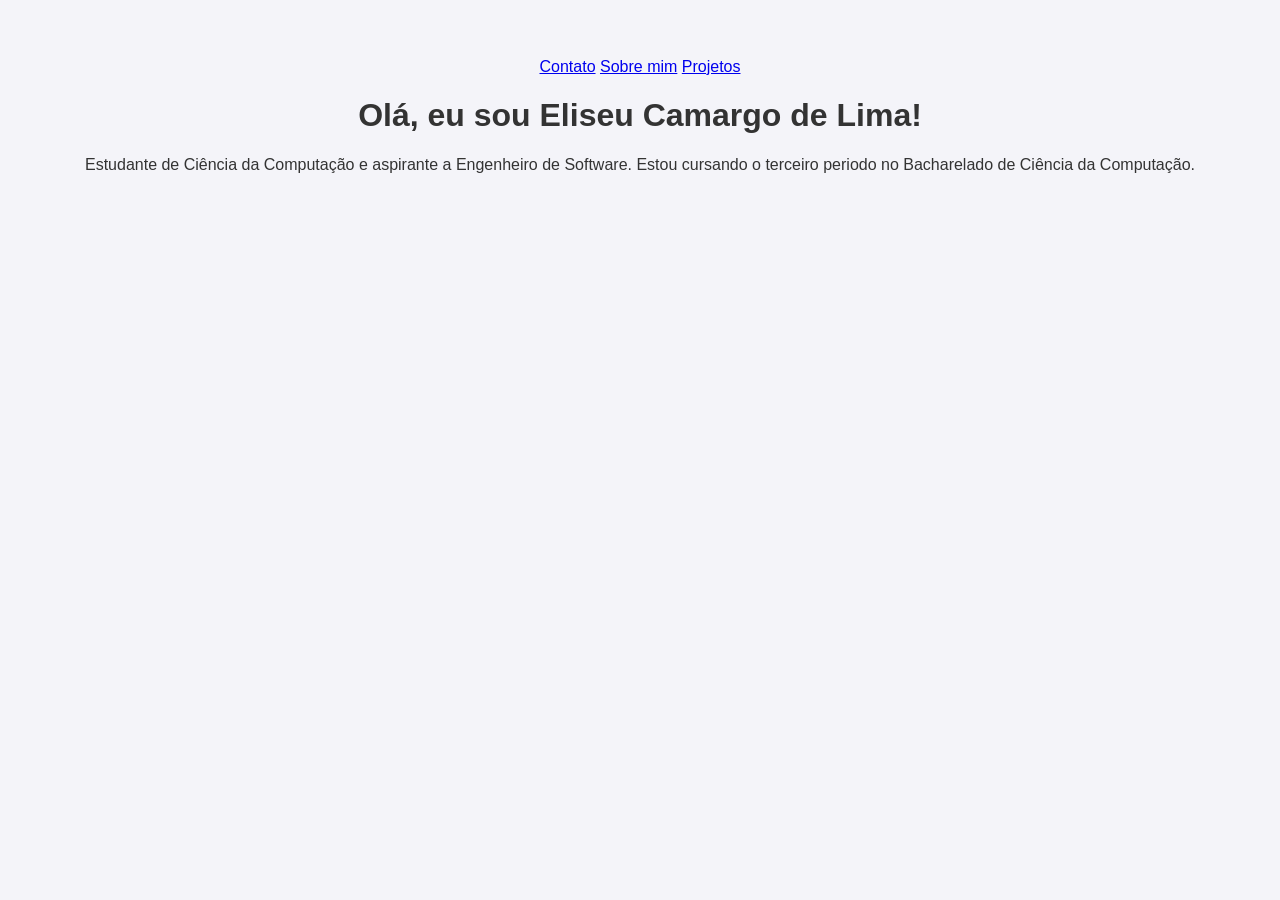
<file: index.html>
<!DOCTYPE html>
<html lang="pt-BR">
<header>
  <nav>
    <a href="contato.html">Contato</a>
    <a href="sobre.html">Sobre mim</a>
    <a href="projetos.html">Projetos</a>
  </nav>
<head>
  </header>
  <meta charset="UTF-8">
  <title>Meu Portfólio</title>
  <link rel="stylesheet" href="style.css">
</head>
<body>
  <h1>Olá, eu sou Eliseu Camargo de Lima!</h1>
  <p>Estudante de Ciência da Computação e aspirante a Engenheiro de Software. Estou cursando o terceiro periodo no Bacharelado de Ciência da Computação.</p>
</body>
</html>
</file>
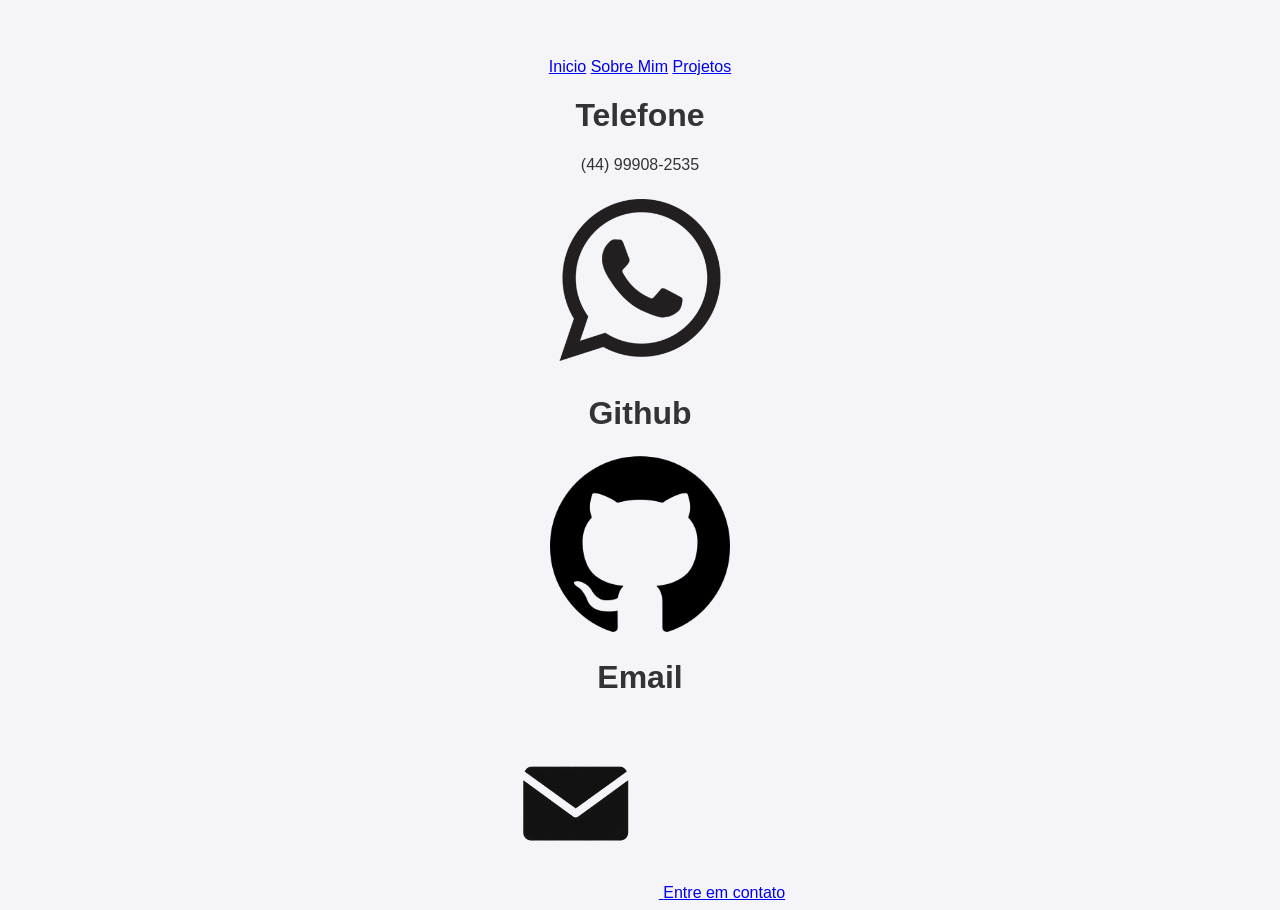
<file: contato.html>
<!DOCTYPE html>
<html lang="pt-BR">
  <header>
  <nav>
    <a href="index.html">Inicio</a>
    <a href="sobre.html">Sobre Mim</a>
    <a href="projetos.html">Projetos</a>
  </nav>
<head>
  </header>
  <meta charset="UTF-8">
  <title>Contatos</title>
  <link rel="stylesheet" href="style.css">
</head>
<body>
  <h1>Telefone</h1>
  <p>(44) 99908-2535</p>
  <a href="https://wa.me/5544999082535" target="_blank">
    <img src="Assets/whats.png">
  </a>
  <h1>Github</h1>
  <a href="https://github.com/eliseucamargo0" target="_blank">
    <img src="Assets/git.png">
  </a>
  <h1>Email</h1>
    <a href="https://mail.google.com/mail/?view=cm&fs=1&to=Eliseru45@gmail.com&su=Contato%20pelo%20site"
    target="_blank"
    class="email-button"
>
    <img src="Assets/gmailIcon.png" alt="Email">
    <span>Entre em contato</span>
</a>
</body>
</html>
</file>
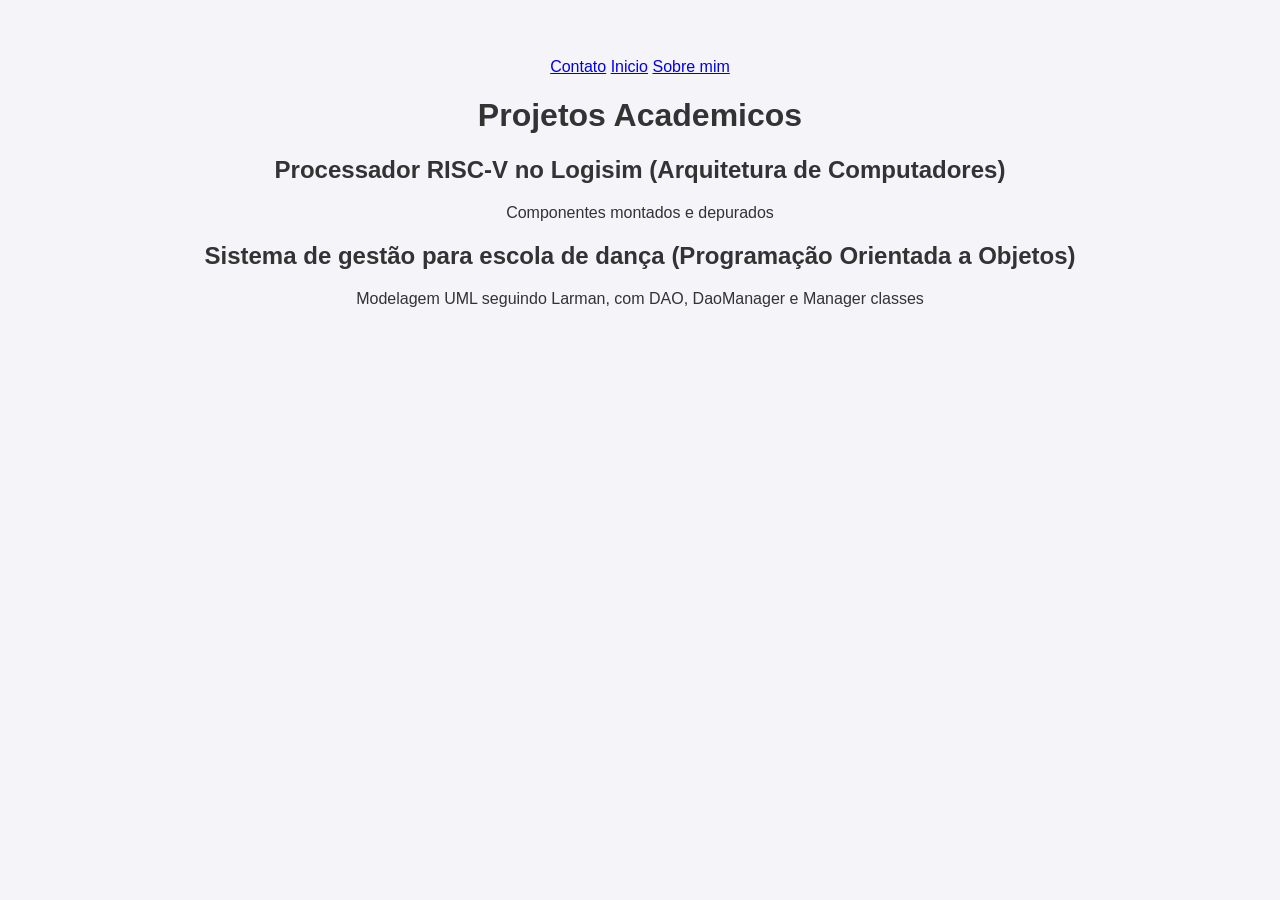
<file: projetos.html>
<!DOCTYPE html>
<html lang="en">
<header>        
    <nav>
        <a href="contato.html">Contato</a>
        <a href="index.html">Inicio</a>
        <a href="sobre.html">Sobre mim</a>
    </nav>
<head>
    <meta charset="UTF-8">
    <meta name="viewport" content="width=device-width, initial-scale=1.0">
    <title>Projetos acâdemicos</title>
    <link rel="stylesheet" href="style.css">
</head>
<body>
    <h1>Projetos Academicos</h1>
    <h2>Processador RISC-V no Logisim (Arquitetura de Computadores)</h2>
    <p> Componentes montados e depurados</p>
    <h2>Sistema de gestão para escola de dança (Programação Orientada a Objetos)</h2>
    <p>Modelagem UML seguindo Larman, com DAO, DaoManager e Manager classes</p>
</body>
</html>
</file>
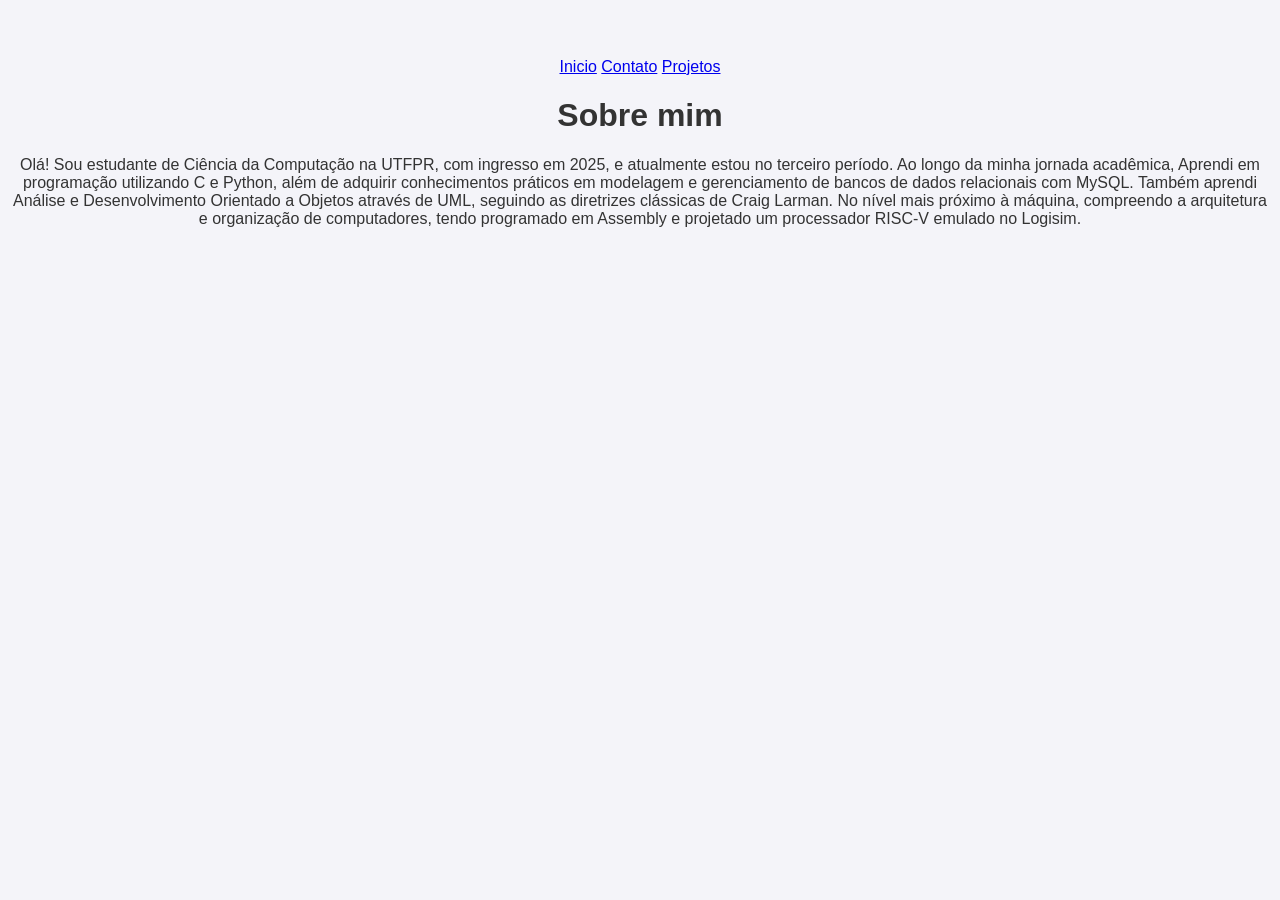
<file: sobre.html>
<!DOCTYPE html>
<html lang="pt-BR">
<header>
      <nav>
        <a href="index.html">Inicio</a>
        <a href="contato.html">Contato</a>
        <a href="projetos.html">Projetos</a>
      </nav>
<head>
    </header>
    <meta charset="UTF-8">
    <title>Meu Portfólio</title>
    <link rel="stylesheet" href="style.css">
</head>
<body>
    <h1>Sobre mim</h1>
    <p>Olá! Sou estudante de Ciência da Computação na UTFPR, com ingresso em 2025, e atualmente estou no terceiro período. Ao longo da minha jornada acadêmica, Aprendi em programação utilizando C e Python, além de adquirir conhecimentos práticos em modelagem e gerenciamento de bancos de dados relacionais com MySQL. Também aprendi Análise e Desenvolvimento Orientado a Objetos através de UML, seguindo as diretrizes clássicas de Craig Larman. No nível mais próximo à máquina, compreendo a arquitetura e organização de computadores, tendo programado em Assembly e projetado um processador RISC-V emulado no Logisim.
    </p>
</body>
</html>
</file>
<file: style.css>
body {
    font-family: Arial, sans-serif;
    background-color: #f4f4f9;
    color: #333;
    text-align: center;
    padding-top: 50px;
}

img {
        height: 20vh;
    }
</file>
